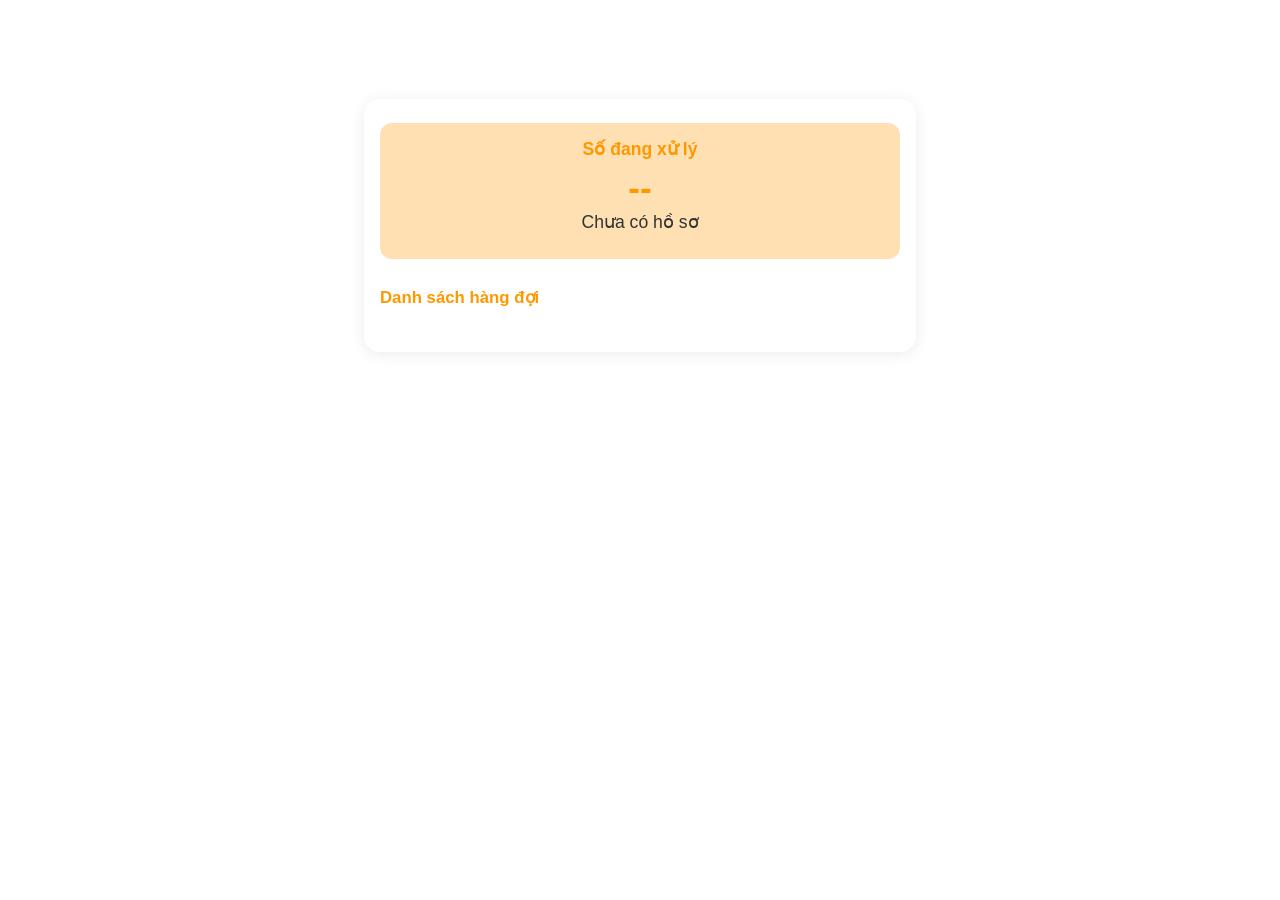
<file: html/desk.html>
<!DOCTYPE html>
<html lang="vi">
<head>
	<meta charset="UTF-8">
	<meta name="viewport" content="width=device-width, initial-scale=1.0">
	<title>Quầy</title>
	<link rel="stylesheet" href="../css/style.css">
	<script src="../data/data.js"></script>
	<script defer src="../js/script.js"></script>
	<style>
	</style>
</head>
<body>
	<main>
		<div class="desk-container">
            <div class="current-processing">
                <h3>Số đang xử lý</h3>
                <div id="currentTicket" class="ticket-info">
                    <span class="ticket-number" id="currentTicketNumber">--</span>
                    <span class="ticket-name" id="currentTicketName">Chưa có hồ sơ</span>
                    <div style="display: flex; justify-content: center; align-items: center; gap: 10px; margin-top: 10px;">
                        <button class="btn-recall" id="btnRecall" style="display:none;">Gọi lại</button>
                        <button class="btn-complete" id="btnComplete" style="display:none;">Hoàn thành</button>
                        <button class="btn-reskip" id="btnReskip" style="display:none;">Bỏ qua</button>
                    </div>
                </div>
            </div>
            <div class="queue-section">
                <h3>Danh sách hàng đợi</h3>
                <div id="queueList" class="queue-list">
                    <!-- Danh sách hàng đợi sẽ được render ở đây -->
                </div>
            </div>
        </div>
	</main>
    <!-- Modal xác nhận -->
    <div id="modalConfirm" class="modal-overlay" style="display:none;">
        <div class="modal-box">
            <div id="modalMsg" class="modal-title"></div>
            <div class="modal-actions">
                <button id="modalOk" class="modal-btn confirm">Xác nhận</button>
                <button id="modalCancel" class="modal-btn cancel">Huỷ</button>
            </div>
        </div>
    </div>
	<script>
		
	</script>
</body>
</html>
</file>
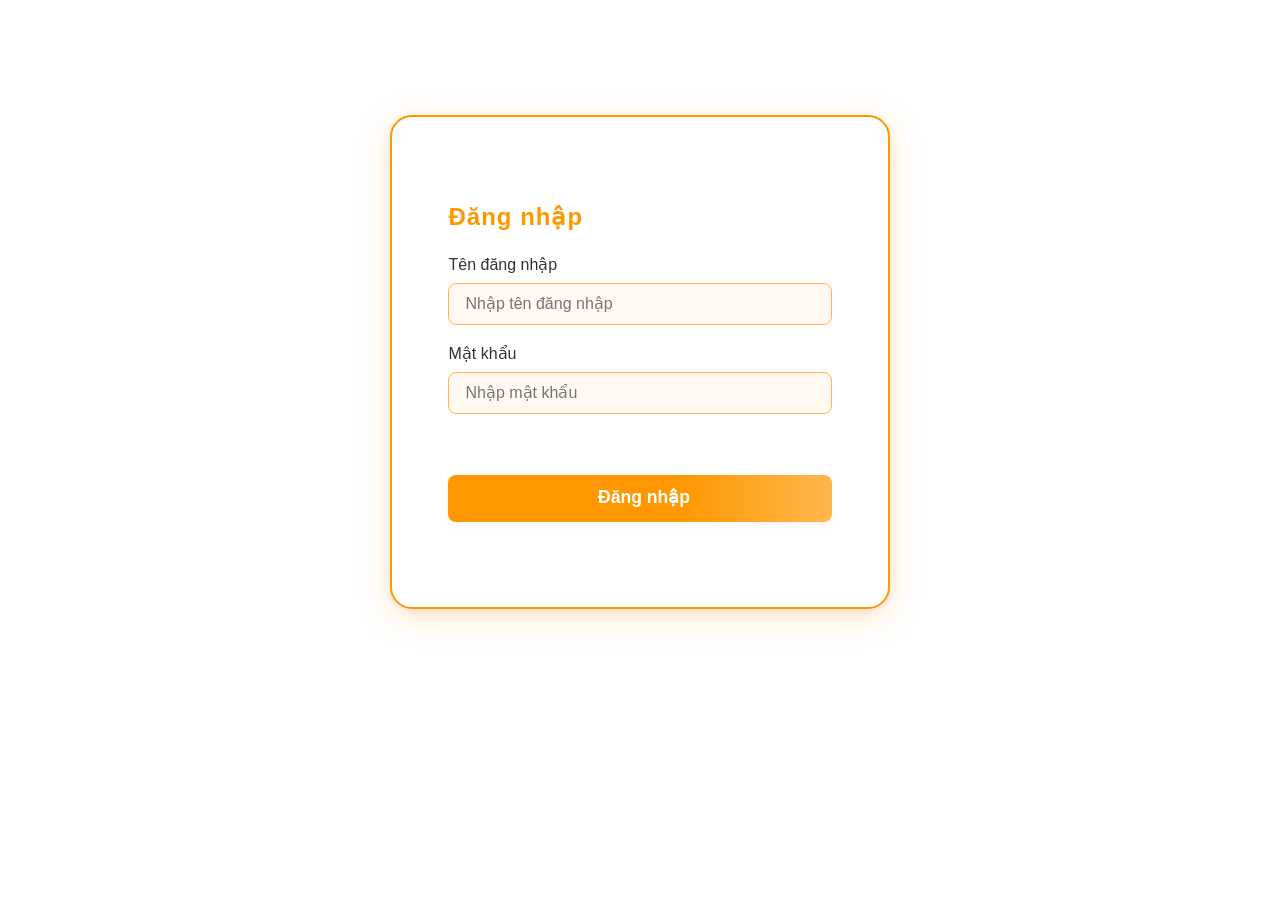
<file: html/login.html>
<!DOCTYPE html>
<html lang="vi">
<head>
	<meta charset="UTF-8">
	<meta name="viewport" content="width=device-width, initial-scale=1.0">
	<title>Đăng nhập</title>
	<link rel="stylesheet" href="../css/style.css">
	<!-- Font cho header: Times New Roman, serif -->
    </head>
    <body>
        <main>
            <div class="login-container">
                <form class="login-form">
                    <h2>Đăng nhập</h2>
                    <div class="input-group">
                        <label for="username">Tên đăng nhập</label>
                        <input type="text" id="username" name="username" placeholder="Nhập tên đăng nhập" required>
                    </div>
                    <div class="input-group">
                        <label for="password">Mật khẩu</label>
                        <input type="password" id="password" name="password" placeholder="Nhập mật khẩu" required>
                    </div>
                    <div id="errorMsg" class="error-msg"></div>
                    <button type="submit" id="loginBtn">
                        <span id="loginSpinner" class="spinner">
                            
                        </span>
                        <span id="loginBtnText">Đăng nhập</span>
                    </button>
                    <div class="login-footer">
                        <!-- <a href="#">Quên mật khẩu?</a> -->
                    </div>
                </form>
            </div>
        </main>
    </body>
</html>
</file>
<file: css/style.css>
/* Header styles */
.main-header {
	width: 100%;
	background: linear-gradient(90deg, #ff9800 60%, #ffb74d 100%);
	border-bottom: none;
	padding: 0.5rem 0;
	box-shadow: none;
	margin-bottom: 0;
	position: fixed;
	top: 0;
	left: 0;
	z-index: 100;
}
.header-content {
	max-width: 1100px;
	margin: 0 auto;
	display: flex;
	align-items: center;
	justify-content: flex-start;
	padding: 0 1.2rem;
}
.logo {
	color: #fff;
	font-size: 1.35rem;
	font-family: 'Times New Roman', Times, serif;
	font-weight: 700;
	letter-spacing: 1px;
	text-shadow: none;
	display: flex;
	align-items: center;
	gap: 0.7rem;
}

.logo-emblem {
	height: 3.2rem;
	width: auto;
	margin-right: 0.7rem;
	vertical-align: middle;
}

/* Footer styles */
.main-footer {
	width: 100%;
	background: linear-gradient(90deg, #ff9800 60%, #ffb74d 100%);
	border-top: none;
	padding: 0.5rem 0;
	box-shadow: none;
	position: fixed;
	left: 0;
	bottom: 0;
	z-index: 100;
	margin-top: 0;
}
.footer-content {
	max-width: 1100px;
	margin: 0 auto;
	text-align: center;
	color: #fff;
	font-size: 0.97rem;
	font-weight: 400;
	padding: 0 1.2rem;
}

@media (max-width: 600px) {
	.main-header, .main-footer {
		padding: 0.4rem 0;
	}
	.header-content, .footer-content {
		padding: 0 0.5rem;
	}
	.logo {
		font-size: 1.05rem;
	}
	.footer-content {
		font-size: 0.92rem;
	}
}
body {
	margin: 0;
	padding: 0;
	min-height: 100vh;
	font-family: 'Segoe UI', Tahoma, Geneva, Verdana, sans-serif;
	background: #fff;
	display: flex;
	flex-direction: column;
	min-height: 100vh;
}

main {
	flex: 1 0 auto;
	margin-top: 4.2rem;
	margin-bottom: 3.2rem;
}

.login-container {
	background: #fff;
	box-sizing: border-box;
	border: 2.5px solid #ff9800;
	box-shadow: 0 8px 32px rgba(255,152,0,0.22), 0 2px 8px rgba(0,0,0,0.07);
	padding: 2.8rem 2.2rem;
	border-radius: 22px;
	max-width: 500px;
	width: 90vw;
	margin: 3rem auto;
}

.login-form {
	padding: 5%;
}

.login-form h2 {
	color: #ff9800;
	margin-bottom: 1.5rem;
	font-weight: 700;
	letter-spacing: 1px;
}

.input-group {
	width: 100%;
	margin-bottom: 1.2rem;
}

.input-group label {
	display: block;
	margin-bottom: 0.4rem;
	color: #333;
	font-size: 1rem;
	font-weight: 500;
}

.input-group input {
	width: 100%;
	padding: 0.7rem 1rem;
	border: 1.5px solid #ffb74d;
	border-radius: 8px;
	font-size: 1rem;
	outline: none;
	transition: border 0.2s;
	background: #fff8f0;
	margin-top: 2px;
	box-sizing: border-box;
}

.input-group input:focus {
	border-color: #ff9800;
}

button[type="submit"] {
	width: 100%;
	padding: 0.8rem 0;
	background: linear-gradient(90deg, #ff9800 60%, #ffb74d 100%);
	color: #fff;
	border: none;
	border-radius: 8px;
	font-size: 1.1rem;
	font-weight: 700;
	cursor: pointer;
	box-shadow: 0 2px 8px rgba(255,152,0,0.08);
	transition: background 0.2s, transform 0.1s;
}

button[type="submit"]:hover {
	background: linear-gradient(90deg, #ffb74d 60%, #ff9800 100%);
	transform: translateY(-2px) scale(1.03);
}

.login-footer {
	margin-top: 1.2rem;
	text-align: center;
}

.login-footer a {
	color: #ff9800;
	text-decoration: none;
	font-size: 0.98rem;
	transition: color 0.2s;
}
.login-footer a:hover {
	color: #ff9800;
	text-decoration: underline;
}

.error-msg {
    color: #d32f2f;
    padding: 0.7rem 1rem;
    border-radius: 6px;
    margin-bottom: 1.2rem;
    font-size: 0.95rem;
    text-align: center;
}

.spinner {
    margin-right: 8px; 
    vertical-align: middle;
}

.gate-container {
    display: grid;
    grid-template-columns: repeat(4, 1fr);
    grid-template-rows: repeat(2, 1fr);
    gap: 2.2rem 2.8rem;
    justify-items: center;
    align-items: stretch;
    min-height: 60vh;
    margin: 2.5rem auto 2.5rem auto;
    width: 60vw;
    max-width: 900px;
}
.desk-block {
    background: #fff8f0;
    border: 2.5px solid #ffb74d;
    border-radius: 18px;
    box-shadow: 0 4px 16px rgba(255,183,77,0.13);
    padding: 1.1rem 0.7rem;
    width: 100%;
    margin: 10px;
    min-width: 0;
    min-height: 60px;
    max-width: 220px;
    text-align: center;
    font-size: 20px;
    font-weight: 600;
    color: #ff9800;
    cursor: pointer;
    transition: box-shadow 0.2s, background 0.2s, color 0.2s, transform 0.15s;
    user-select: none;
    display: flex;
    align-items: center;
    justify-content: center;
}
.desk-block:hover, .desk-block.active {
    background: linear-gradient(90deg, #ffb74d 60%, #ff9800 100%);
    color: #fff;
    box-shadow: 0 8px 32px rgba(255,152,0,0.18);
    transform: translateY(-4px) scale(1.04);
}

/* Modal styles */
.modal-overlay {
    position: fixed;
    top: 0; left: 0; right: 0; bottom: 0;
    background: rgba(0,0,0,0.25);
    z-index: 9999;
    display: flex;
    align-items: center;
    justify-content: center;
}
.modal-box {
    background: #fff;
    border-radius: 14px;
    box-shadow: 0 8px 32px rgba(0,0,0,0.18);
    padding: 2.2rem 2.2rem 1.5rem 2.2rem;
    min-width: 270px;
    max-width: 90vw;
    text-align: center;
    color: #333;
    font-size: 1.08rem;
}
.modal-title {
    color: #ff9800;
    font-weight: 700;
    font-size: 1.15rem;
    margin-bottom: 1.1rem;
}
.modal-actions {
    margin-top: 1.5rem;
    display: flex;
    gap: 1.2rem;
    justify-content: center;
}
.modal-btn {
    padding: 0.6rem 1.5rem;
    border: none;
    border-radius: 8px;
    font-size: 1rem;
    font-weight: 600;
    cursor: pointer;
    transition: background 0.2s, color 0.2s;
}
.modal-btn.confirm {
    background: linear-gradient(90deg, #ff9800 60%, #ffb74d 100%);
    color: #fff;
}
.modal-btn.cancel {
    background: #eee;
    color: #ff9800;
}

.spinner-inline {
	vertical-align: middle;
	display: inline-block;
	width: 1.2em; 
	height: 1.2em;
	margin-right: 5px;
}

/* --- Desk (Quầy xử lý) --- */
.desk-container {
    max-width: 520px;
    margin: 32px auto;
    background: #fff;
    border-radius: 16px;
    box-shadow: 0 2px 16px rgba(0,0,0,0.08);
    padding: 24px 16px 32px 16px;
}
.current-processing {
    background: #ffe0b2;
    border-radius: 12px;
    padding: 16px;
    margin-bottom: 28px;
    text-align: center;
}
.current-processing h3 {
    margin: 0 0 8px 0;
    color: #ff9800;
    font-size: 1.1rem;
    font-weight: 600;
}
.ticket-info {
    display: flex;
    flex-direction: column;
    align-items: center;
}
.ticket-number {
    font-size: 2.2rem;
    font-weight: bold;
    color: #ff9800;
    margin-bottom: 4px;
}
.ticket-name {
    font-size: 1.1rem;
    color: #333;
}
.queue-section h3 {
    margin-bottom: 12px;
    color: #ff9800;
    font-size: 1.05rem;
}
.queue-list {
    display: flex;
    flex-direction: column;
    gap: 12px;
}
.queue-item {
    display: flex;
    align-items: center;
    background: #e9e0e0;
    border-radius: 8px;
    padding: 10px 12px;
    box-shadow: 0 1px 4px rgba(0,0,0,0.03);
    gap: 12px;
}
.queue-item .ticket-number {
    font-size: 1.3rem;
    color: #ff9800;
    min-width: 60px;
    text-align: center;
}
.queue-item .ticket-name {
    flex: 1;
    color: #222;
}
.btn-call, .btn-skip {
    border: none;
    border-radius: 6px;
    padding: 6px 14px;
    margin-left: 6px;
    font-size: 1rem;
    cursor: pointer;
    transition: background 0.2s;
}
.btn-call {
    background: #ff9800;
    color: #fff;
}
.btn-call:hover {
    background: #fb8c00;
}
.btn-skip {
    background: #eee;
    color: #888;
}
.btn-skip:hover {
    background: #ffd180;
    color: #ff9800;
}

/* Nút hoàn thành (btn-complete) */
.btn-complete {
    background: linear-gradient(90deg, #ff9800 60%, #ffb74d 100%);
    color: #fff;
    border: none;
    border-radius: 8px;
    padding: 0.6rem 1.5rem;
    font-size: 1rem;
    font-weight: 600;
    cursor: pointer;
    margin: 10px 20px 0 20px;
    transition: background 0.2s, color 0.2s, box-shadow 0.2s;
    box-shadow: 0 2px 8px rgba(255,152,0,0.08);
}
.btn-complete:hover, .btn-complete:focus {
    background: linear-gradient(90deg, #fb8c00 60%, #ffb74d 100%);
    color: #fff;
    outline: none;
    box-shadow: 0 4px 16px rgba(255,152,0,0.16);
}

.btn-recall {
    background: linear-gradient(90deg, #43a047 60%, #a5d6a7 100%);
    color: #fff;
    border: none;
    border-radius: 8px;
    padding: 0.6rem 1.5rem;
    font-size: 1rem;
    font-weight: 600;
    cursor: pointer;
    margin-top: 10px;
    transition: background 0.2s, color 0.2s, box-shadow 0.2s;
    box-shadow: 0 2px 8px rgba(67,160,71,0.10);
}
.btn-recall:hover, .btn-recall:focus {
    background: linear-gradient(90deg, #388e3c 60%, #a5d6a7 100%);
    color: #fff;
    outline: none;
    box-shadow: 0 4px 16px rgba(67,160,71,0.18);
}

.btn-reskip {
    background: linear-gradient(90deg, #bdbdbd 60%, #eeeeee 100%);
    color: #555;
    border: none;
    border-radius: 8px;
    padding: 0.6rem 1.5rem;
    font-size: 1rem;
    font-weight: 600;
    cursor: pointer;
    margin-top: 10px;
    transition: background 0.2s, color 0.2s, box-shadow 0.2s;
    box-shadow: 0 2px 8px rgba(158,158,158,0.10);
}
.btn-reskip:hover, .btn-reskip:focus {
    background: linear-gradient(90deg, #9e9e9e 60%, #eeeeee 100%);
    color: #333;
    outline: none;
    box-shadow: 0 4px 16px rgba(158,158,158,0.18);
}

@media (max-width: 900px) {
    .gate-container {
        grid-template-columns: repeat(2, 1fr);
        grid-template-rows: repeat(4, 1fr);
        gap: 1.5rem 1.7rem;
        margin: 1.2rem auto 1.2rem auto;
        width: 90vw;
        max-width: 98vw;
    }
}

@media (max-width: 600px) {
	.login-container {
		padding: 1.2rem 0.5rem;
		max-width: 90vw;
		min-width: 0;
		border-radius: 12px;
		margin: 1.2rem auto;
	}
	.login-form h2 {
		font-size: 1.2rem;
	}
	.input-group input {
		font-size: 1rem;
	}
    .gate-container {
        grid-template-columns: 1fr;
        grid-template-rows: repeat(8, 1fr);
        gap: 1.1rem;
        margin: 0.7rem auto 0.7rem auto;
        width: 98vw;
        max-width: 99vw;
    }
    .desk-block {
        padding: 0.7rem 0.5rem;
        font-size: 0.97rem;
        max-width: 80vw;
        min-height: 40px;
    }
	.desk-container {
        max-width: 98vw;
        padding: 12px 2vw 20px 2vw;
    }
}
</file>
